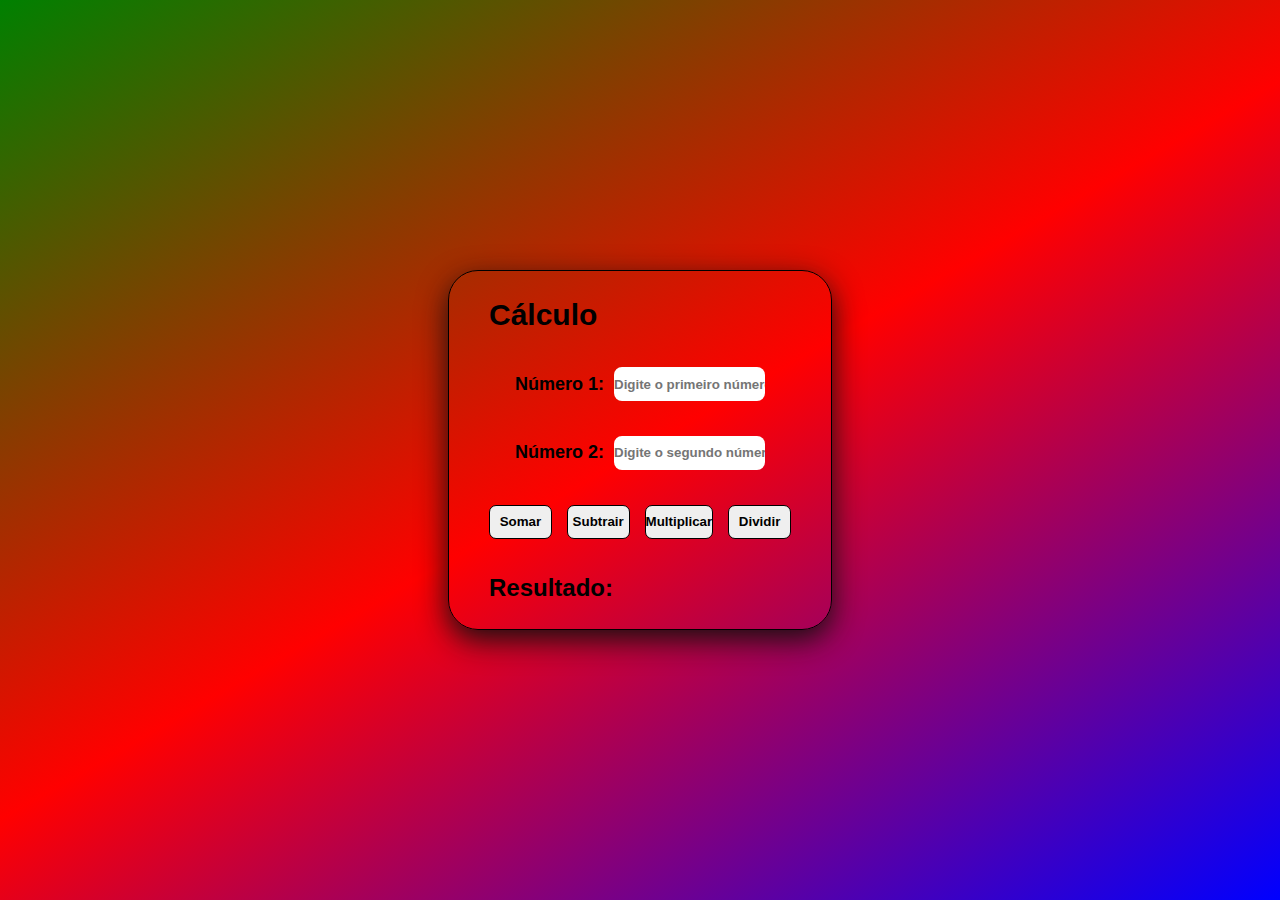
<file: cálculos/index.html>
<!DOCTYPE html>
<html lang="en">
<head>
    <meta charset="UTF-8">
    <meta name="viewport" content="width=device-width, initial-scale=1.0">
    <title>Cálculos</title>
    <link rel="stylesheet" href="style.css">
</head>
<body>
    <div class="wrapper">
        <h1>Cálculo</h1>
        <div id="divInput01" class="inputs">
            <label for="num1">Número 1:</label>
            <input type="text" name="num1" id="num1" placeholder="Digite o primeiro número aqui">
        </div>

        <div id="divInput02" class="inputs">
            <label for="num2">Número 2:</label>
            <input type="text" name="num2" id="num2" placeholder="Digite o segundo número aqui">
        </div>

        <div class="buttons">
            <button id="soma">Somar</button>
            <button id="subtracao">Subtrair</button>
            <button id="multiplicacao">Multiplicar</button>
            <button id="divisao">Dividir</button>
        </div>

        <h2 id="resultado">Resultado:</h2>
    </div>


    <script src="./script.js"></script>
</body>
</html>
</file>
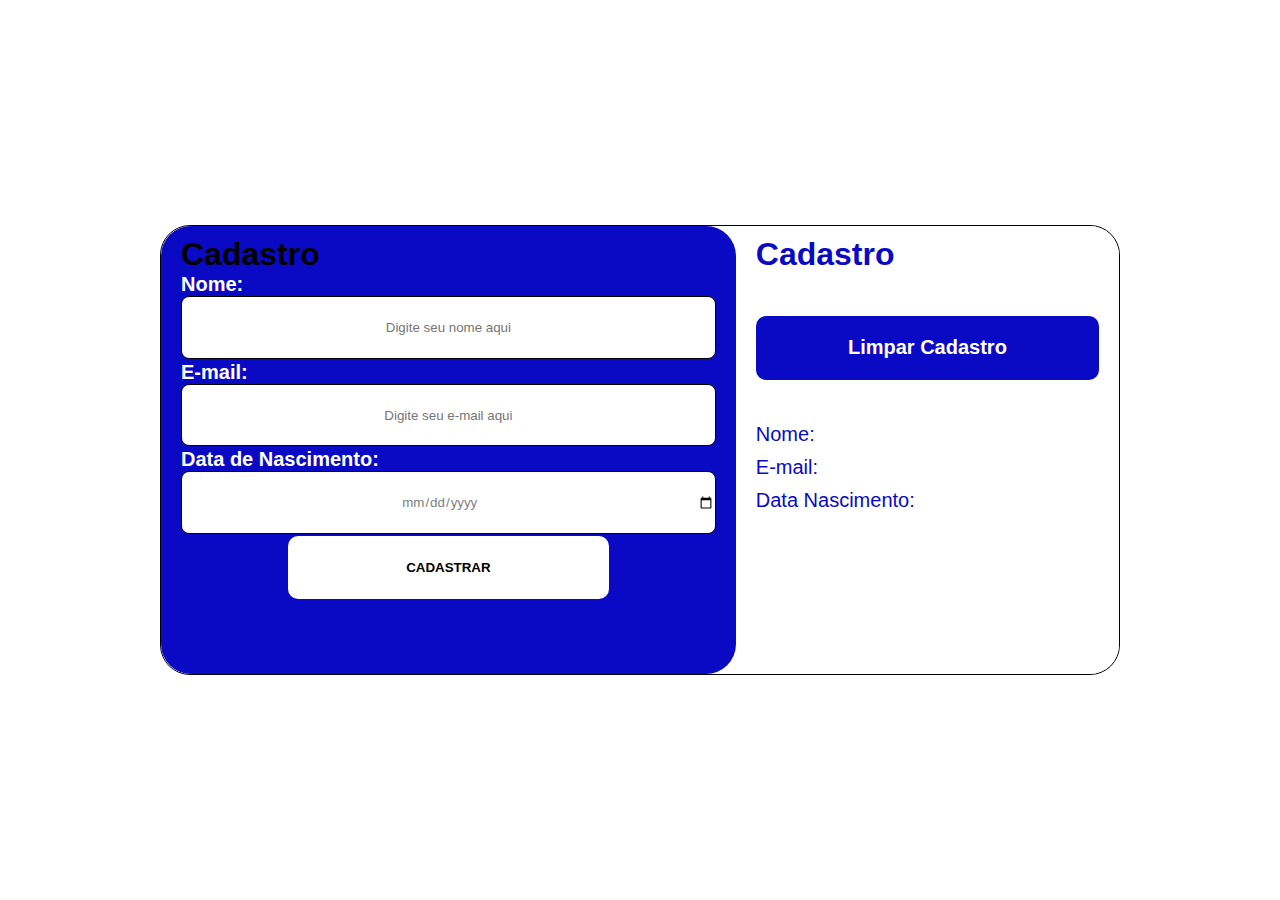
<file: info-form/index.html>
<!DOCTYPE html>
<html lang="en">
<head>
    <meta charset="UTF-8">
    <meta name="viewport" content="width=device-width, initial-scale=1.0">
    <link rel="stylesheet" href="style.css">
    <title>Document</title>
</head>
<body>

    <div class="wrapper">
        <div class="campo">
            <h1>Cadastro</h1>

            <label for="nome">Nome:</label>
            <input type="text" name="nome" id="nome" class="inputs" placeholder="Digite seu nome aqui"><br>

            <label for="e-mail">E-mail:</label>
            <input type="email" name="e-mail" id="e-mail" class="inputs" placeholder="Digite seu e-mail aqui"><br>

            <label for="dataNascimento">Data de Nascimento:</label>
            <input type="date" name="dataNascimento" id="dataNascimento" class="inputs"><br>

            <button id="cadastrar">Cadastrar</button>
        </div>

        <div class="infos">
            <h1>Cadastro</h1>

            <input type="reset" name="reset" id="reset" value="Limpar Cadastro" class="limparCadastro"></button>

            <ul>
                <li id="nomeFinal">Nome:</li>
                <li id="e-mailFinal">E-mail:</li>
                <li id="dataNascimentoFinal">Data Nascimento:</li>
            </ul>
        </div>
    </div>


    <script src="./script.js"></script>
</body>
</html>
</file>
<file: cálculos/style.css>
*{
    margin: 0;
    padding: 0;
    box-sizing: border-box;
    font-family: Arial, Helvetica, sans-serif;
}

body{
    height: 100vh;
    display: flex;
    align-items: center;
    justify-content: center;
    background: linear-gradient(150deg, green, red, blue);
}

.wrapper{
    width: 30vw;
    height: 40vh;
    display: flex;
    flex-flow: column wrap;
    align-items: center;
    justify-content: space-around;
    border-radius: 30px;
    border: 1px solid black;
    box-shadow: 0px 10px 30px rgb(18, 17, 17);
    padding: 10px 40px;
}

.wrapper h1{
    font-size: 30px;
    font-weight: 800;
    align-self: baseline;
}

.wrapper .inputs{
    width: 100%;
    height: 10%;
    display: flex;
    justify-content: center;
    align-items: center;
    gap: 10px;
}

.wrapper .inputs label{
    font-size: 18px;
    font-weight: 600;
}

.wrapper .inputs input{
    width: 50%;
    height: 100%;
    border-radius: 8px;
    border: none;
    text-align: center;
    font-weight: 600;
}

.wrapper .buttons{
    width: 100%;
    height: 10%;
    display: flex;
    justify-content: center;
    align-items: center;
    gap: 15px;
}

.wrapper .buttons button{
    width: 30%;
    height: 100%;
    border-radius: 7px;
    border: 1px solid black;
    font-weight: 600;
}

.wrapper .buttons button:hover{
    cursor: pointer;
    background-color: rgb(203, 203, 203);
}

.wrapper #resultado{
    align-self: baseline;
    justify-self: center;
    font-weight: 600;
}
</file>
<file: info-form/style.css>
*{
    margin: 0;
    padding: 0;
    box-sizing: border-box;
    font-family: Arial, Helvetica, sans-serif;
}

body{
    height: 100vh;
    display: flex;
    align-items: center;
    justify-content: center;
}

.wrapper{
    width: 75vw;
    height: 50vh;
    display: flex;
    flex-flow: row nowrap;
    border-radius: 30px;
    border: 1px solid black;
}

.wrapper .campo{
    width: 60%;
    height: 100%;
    padding: 10px 20px 20px 20px;
    display: flex;
    flex-flow: column nowrap;
    border-radius: 30px;
    background-color: rgb(10, 10, 197);
}

.wrapper .campo h1{
    color: black;
    font-weight: 600;
}

.wrapper .campo label{
    font-size: 20px;
    font-weight: 550;
    color: white;
}

.wrapper .campo .inputs{
    width: 100%;
    height: 15%;
    margin-bottom: -3%;
    border: 1px solid black;
    border-radius: 8px;
    text-align: center;
    color: gray;
}

.wrapper .campo #cadastrar{
    width: 60%;
    height: 15%;
    background-color: white;
    border: none;
    align-self: center;
    justify-self: center;
    border-radius: 10px;
    font-weight: 800;
    text-transform: uppercase;
}

.wrapper .infos{
    width: 40%;
    height: 100%;
    border-radius: 30px;
    background-color: white;
    display: flex;
    flex-flow: column wrap;
    gap: 10%;
    padding: 10px 20px;
}

.wrapper .infos h1{
    color: rgb(10, 10, 197);
    font-weight: bold;
}

.wrapper .infos #reset{
    height: 15%;
    border-radius: 10px;
    background-color: rgb(10, 10, 197);
    border: none;
    font-weight: 600;
    font-size: 20px;
    color: white;
}

.wrapper .infos ul{
    list-style: none;
}

.wrapper .infos ul li{
    margin-bottom: 10px;
    font-size: 20px;
    color: rgb(10, 10, 197);
}
</file>
